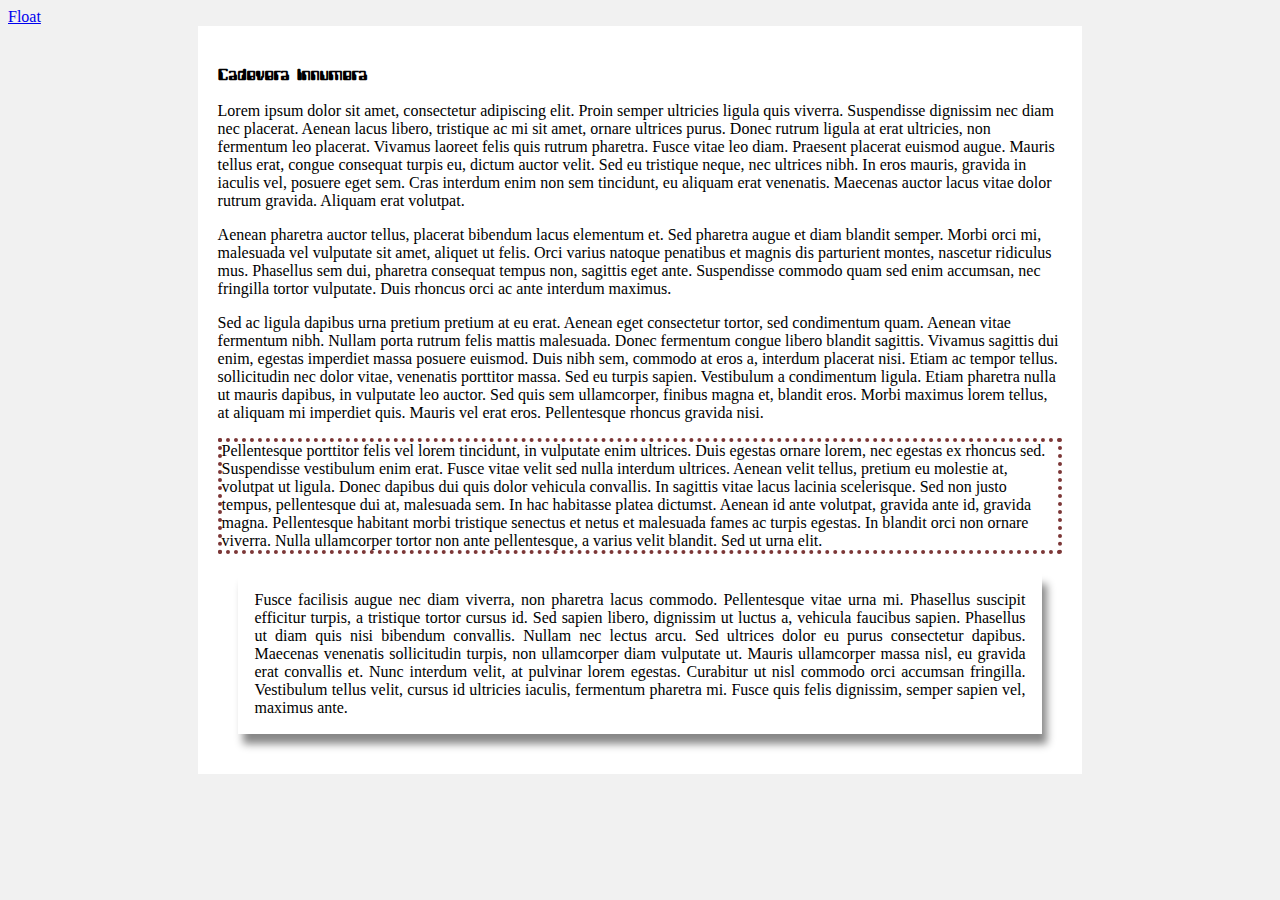
<file: index.html>
<!DOCTYPE html>
<html lang="en">

<head>
  <meta charset="UTF-8">
  <meta name="viewport" content="width=device-width, initial-scale=1.0">
  <meta http-equiv="X-UA-Compatible" content="ie=edge">
  <link rel="stylesheet" href="index.css">
  <title>CSS</title>
</head>

<body>
  <a href="/float.html">Float</a>
  <div class="main-content">


    <article id="lipsum">
      <h3>Cadevera Innumera</h3>
      <p>
        Lorem ipsum dolor sit amet, consectetur adipiscing elit. Proin semper ultricies ligula quis viverra. Suspendisse dignissim
        nec diam nec placerat. Aenean lacus libero, tristique ac mi sit amet, ornare ultrices purus. Donec rutrum ligula
        at erat ultricies, non fermentum leo placerat. Vivamus laoreet felis quis rutrum pharetra. Fusce vitae leo diam.
        Praesent placerat euismod augue. Mauris tellus erat, congue consequat turpis eu, dictum auctor velit. Sed eu tristique
        neque, nec ultrices nibh. In eros mauris, gravida in iaculis vel, posuere eget sem. Cras interdum enim non sem tincidunt,
        eu aliquam erat venenatis. Maecenas auctor lacus vitae dolor rutrum gravida. Aliquam erat volutpat.
      </p>
      <p>
        Aenean pharetra auctor tellus, placerat bibendum lacus elementum et. Sed pharetra augue et diam blandit semper. Morbi orci
        mi, malesuada vel vulputate sit amet, aliquet ut felis. Orci varius natoque penatibus et magnis dis parturient montes,
        nascetur ridiculus mus. Phasellus sem dui, pharetra consequat tempus non, sagittis eget ante. Suspendisse commodo
        quam sed enim accumsan, nec fringilla tortor vulputate. Duis rhoncus orci ac ante interdum maximus.
      </p>
      <p>
        Sed ac ligula dapibus urna pretium pretium at eu erat. Aenean eget consectetur tortor, sed condimentum quam. Aenean vitae
        fermentum nibh. Nullam porta rutrum felis mattis malesuada. Donec fermentum congue libero blandit sagittis. Vivamus
        sagittis dui enim, egestas imperdiet massa posuere euismod. Duis nibh sem, commodo at eros a, interdum placerat nisi.
        Etiam ac tempor tellus. sollicitudin nec dolor vitae, venenatis porttitor massa. Sed eu turpis
        sapien. Vestibulum a condimentum ligula. Etiam pharetra nulla ut mauris dapibus, in vulputate leo auctor. Sed quis
        sem ullamcorper, finibus magna et, blandit eros. Morbi maximus lorem tellus, at aliquam mi imperdiet quis. Mauris
        vel erat eros. Pellentesque rhoncus gravida nisi.
      </p>      
      <p class="dotted">
        Pellentesque porttitor felis vel lorem tincidunt, in vulputate enim ultrices. Duis egestas ornare lorem, nec egestas ex rhoncus
        sed. Suspendisse vestibulum enim erat. Fusce vitae velit sed nulla interdum ultrices. Aenean velit tellus, pretium
        eu molestie at, volutpat ut ligula. Donec dapibus dui quis dolor vehicula convallis. In sagittis vitae lacus lacinia
        scelerisque. Sed non justo tempus, pellentesque dui at, malesuada sem. In hac habitasse platea dictumst. Aenean id
        ante volutpat, gravida ante id, gravida magna. Pellentesque habitant morbi tristique senectus et netus et malesuada
        fames ac turpis egestas. In blandit orci non ornare viverra. Nulla ullamcorper tortor non ante pellentesque, a varius
        velit blandit. Sed ut urna elit.
      </p>
    </article>
    <div class="box">
        Fusce facilisis augue nec diam viverra, non pharetra lacus commodo. Pellentesque vitae urna mi. Phasellus suscipit efficitur
        turpis, a tristique tortor cursus id. Sed sapien libero, dignissim ut luctus a, vehicula faucibus sapien. Phasellus
        ut diam quis nisi bibendum convallis. Nullam nec lectus arcu. Sed ultrices dolor eu purus consectetur dapibus. Maecenas
        venenatis sollicitudin turpis, non ullamcorper diam vulputate ut. Mauris ullamcorper massa nisl, eu gravida erat
        convallis et. Nunc interdum velit, at pulvinar lorem egestas. Curabitur ut nisl commodo orci accumsan
        fringilla. Vestibulum tellus velit, cursus id ultricies iaculis, fermentum pharetra mi. Fusce quis felis dignissim,
        semper sapien vel, maximus ante.
    </div>
  </div>
</body>

</html>
</file>
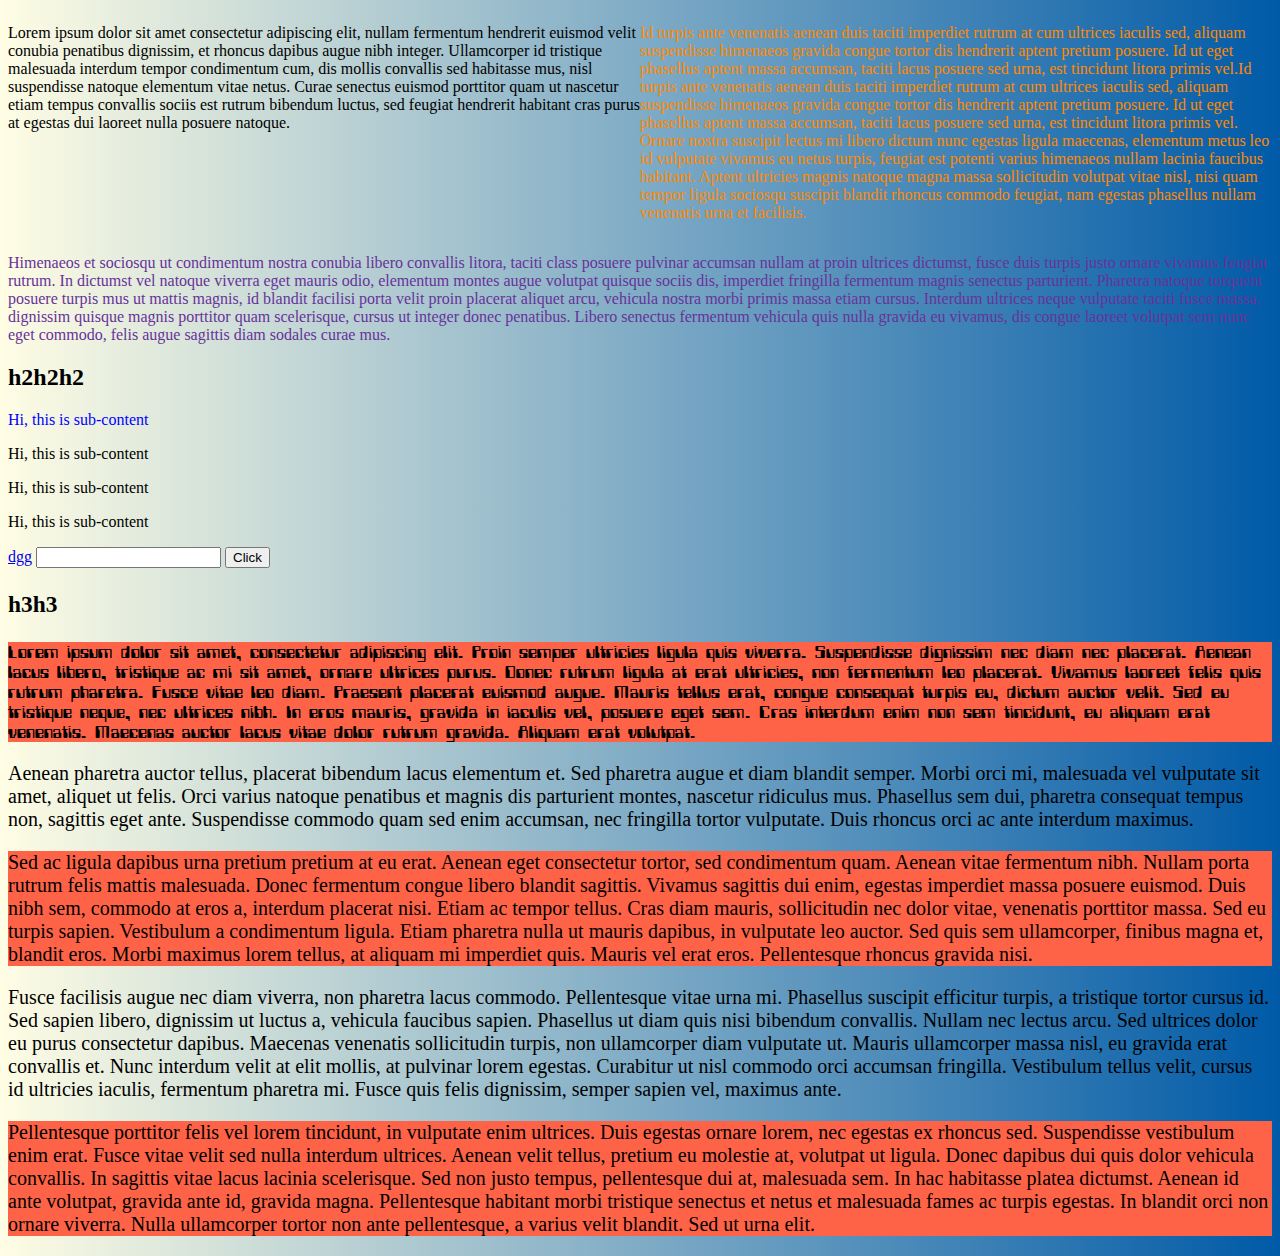
<file: float.html>
<!DOCTYPE html>
<html lang="en">

<head>
  <meta charset="UTF-8">
  <meta name="viewport" content="width=device-width, initial-scale=1.0">
  <meta http-equiv="X-UA-Compatible" content="ie=edge">
  <link rel="stylesheet" href="float.css">
  <title>Document</title>
</head>

<body>
  <div class="left">
    <p>Lorem ipsum dolor sit amet consectetur adipiscing elit, nullam fermentum hendrerit euismod velit conubia penatibus dignissim,
      et rhoncus dapibus augue nibh integer. Ullamcorper id tristique malesuada interdum tempor condimentum cum, dis mollis
      convallis sed habitasse mus, nisl suspendisse natoque elementum vitae netus. Curae senectus euismod porttitor quam
      ut nascetur etiam tempus convallis sociis est rutrum bibendum luctus, sed feugiat hendrerit habitant cras purus at
      egestas dui laoreet nulla posuere natoque.</p>
  </div>
  <div class="right">
    <p id="rp">Id turpis ante venenatis aenean duis taciti imperdiet rutrum at cum ultrices iaculis sed, aliquam suspendisse himenaeos
      gravida congue tortor dis hendrerit aptent pretium posuere. Id ut eget phasellus aptent massa accumsan, taciti lacus
      posuere sed urna, est tincidunt litora primis vel.Id turpis ante venenatis aenean duis taciti imperdiet rutrum at cum
      ultrices iaculis sed, aliquam suspendisse himenaeos gravida congue tortor dis hendrerit aptent pretium posuere. Id
      ut eget phasellus aptent massa accumsan, taciti lacus posuere sed urna, est tincidunt litora primis vel. Ornare nostra
      suscipit lectus mi libero dictum nunc egestas ligula maecenas, elementum metus leo id vulputate vivamus eu netus turpis,
      feugiat est potenti varius himenaeos nullam lacinia faucibus habitant. Aptent ultricies magnis natoque magna massa
      sollicitudin volutpat vitae nisl, nisi quam tempor ligula sociosqu suscipit blandit rhoncus commodo feugiat, nam egestas
      phasellus nullam venenatis urna et facilisis.</p>
  </div>

  <div class="clearfix"></div>
  <div id="main-content">
    <p>Himenaeos et sociosqu ut condimentum nostra conubia libero convallis litora, taciti class posuere pulvinar accumsan nullam
      at proin ultrices dictumst, fusce duis turpis justo ornare vivamus feugiat rutrum. In dictumst vel natoque viverra eget
      mauris odio, elementum montes augue volutpat quisque sociis dis, imperdiet fringilla fermentum magnis senectus parturient.
      Pharetra natoque torquent posuere turpis mus ut mattis magnis, id blandit facilisi porta velit proin placerat aliquet
      arcu, vehicula nostra morbi primis massa etiam cursus. Interdum ultrices neque vulputate taciti fusce massa, dignissim
      quisque magnis porttitor quam scelerisque, cursus ut integer donec penatibus. Libero senectus fermentum vehicula quis
      nulla gravida eu vivamus, dis congue laoreet volutpat sem nunc eget commodo, felis augue sagittis diam sodales curae
      mus.
    </p>
    <div id="sub-content" class="sub-content"><h2>
      h2h2h2
    </h2>
      <p>Hi, this is sub-content</p>
      <p>Hi, this is sub-content</p>
      <p>Hi, this is sub-content</p>
      <p>Hi, this is sub-content</p>
      <a href="http://www.ddg.gg">dgg</a>
      <input type="text" id="name"/>
      <input type="button" value="Click"/>
    </div>
    <article id="lipsum">
      <h3>h3h3</h3>
      <p>
      Lorem ipsum dolor sit amet, consectetur adipiscing elit. Proin semper ultricies ligula quis viverra. Suspendisse dignissim nec diam nec placerat. Aenean lacus libero, tristique ac mi sit amet, ornare ultrices purus. Donec rutrum ligula at erat ultricies, non fermentum leo placerat. Vivamus laoreet felis quis rutrum pharetra. Fusce vitae leo diam. Praesent placerat euismod augue. Mauris tellus erat, congue consequat turpis eu, dictum auctor velit. Sed eu tristique neque, nec ultrices nibh. In eros mauris, gravida in iaculis vel, posuere eget sem. Cras interdum enim non sem tincidunt, eu aliquam erat venenatis. Maecenas auctor lacus vitae dolor rutrum gravida. Aliquam erat volutpat.
      </p>
      <p>
      Aenean pharetra auctor tellus, placerat bibendum lacus elementum et. Sed pharetra augue et diam blandit semper. Morbi orci mi, malesuada vel vulputate sit amet, aliquet ut felis. Orci varius natoque penatibus et magnis dis parturient montes, nascetur ridiculus mus. Phasellus sem dui, pharetra consequat tempus non, sagittis eget ante. Suspendisse commodo quam sed enim accumsan, nec fringilla tortor vulputate. Duis rhoncus orci ac ante interdum maximus.
      </p>
      <p>
      Sed ac ligula dapibus urna pretium pretium at eu erat. Aenean eget consectetur tortor, sed condimentum quam. Aenean vitae fermentum nibh. Nullam porta rutrum felis mattis malesuada. Donec fermentum congue libero blandit sagittis. Vivamus sagittis dui enim, egestas imperdiet massa posuere euismod. Duis nibh sem, commodo at eros a, interdum placerat nisi. Etiam ac tempor tellus. Cras diam mauris, sollicitudin nec dolor vitae, venenatis porttitor massa. Sed eu turpis sapien. Vestibulum a condimentum ligula. Etiam pharetra nulla ut mauris dapibus, in vulputate leo auctor. Sed quis sem ullamcorper, finibus magna et, blandit eros. Morbi maximus lorem tellus, at aliquam mi imperdiet quis. Mauris vel erat eros. Pellentesque rhoncus gravida nisi.
      </p>
      <p>
      Fusce facilisis augue nec diam viverra, non pharetra lacus commodo. Pellentesque vitae urna mi. Phasellus suscipit efficitur turpis, a tristique tortor cursus id. Sed sapien libero, dignissim ut luctus a, vehicula faucibus sapien. Phasellus ut diam quis nisi bibendum convallis. Nullam nec lectus arcu. Sed ultrices dolor eu purus consectetur dapibus. Maecenas venenatis sollicitudin turpis, non ullamcorper diam vulputate ut. Mauris ullamcorper massa nisl, eu gravida erat convallis et. Nunc interdum velit at elit mollis, at pulvinar lorem egestas. Curabitur ut nisl commodo orci accumsan fringilla. Vestibulum tellus velit, cursus id ultricies iaculis, fermentum pharetra mi. Fusce quis felis dignissim, semper sapien vel, maximus ante.
      </p>
      <p>
      Pellentesque porttitor felis vel lorem tincidunt, in vulputate enim ultrices. Duis egestas ornare lorem, nec egestas ex rhoncus sed. Suspendisse vestibulum enim erat. Fusce vitae velit sed nulla interdum ultrices. Aenean velit tellus, pretium eu molestie at, volutpat ut ligula. Donec dapibus dui quis dolor vehicula convallis. In sagittis vitae lacus lacinia scelerisque. Sed non justo tempus, pellentesque dui at, malesuada sem. In hac habitasse platea dictumst. Aenean id ante volutpat, gravida ante id, gravida magna. Pellentesque habitant morbi tristique senectus et netus et malesuada fames ac turpis egestas. In blandit orci non ornare viverra. Nulla ullamcorper tortor non ante pellentesque, a varius velit blandit. Sed ut urna elit.
      </p></article>
  </div>
  
</body>

</html>
</file>
<file: index.css>
*{
  box-sizing: border-box
}
body{
  background-color: rgb(241, 241, 241);  
}
.main-content{
  background-color: #fff;
  width: 70%;
  padding: 20px;
  margin: 0 15%;
}
.box{
  width: calc(100% - 40px);
  box-shadow:5px 10px 8px #888888;
  padding: 2%;
  margin :20px;
  text-align: justify;
}
@font-face {
  font-family: "Computerfont";
  src: url("fonts/Computerfont.ttf");
}
h3{
  font-family: Computerfont;
}
.dotted{
  border: 4px rgb(124, 55, 55) dotted;
}
</file>
<file: float.css>
.left{
  float: left;
  width: 50%;
}
.right{
  float: right;
  width: 50%;
}
.clearfix:after{
  content: "";
  clear: both;
  display: block;
}
p{
  color: #333
}
div p{
  color: black
}
#rp{
  color: rgb(255, 136, 0)
}
body{
  background: #005AA7;  /* fallback for old browsers */
  background: -webkit-linear-gradient(to right, #FFFDE4, #005AA7);  /* Chrome 10-25, Safari 5.1-6 */
  background: linear-gradient(to right, #FFFDE4, #005AA7); /* W3C, IE 10+/ Edge, Firefox 16+, Chrome 26+, Opera 12+, Safari 7+ */
  
}
#main-content > p{
  color: rebeccapurple;
}
#sub-content h2 +p{
  color: blue
}
input[type=text]{
  color:red
}
a:visited{
  color: purple
}
article p:first-of-type{
  font-family: 'Computerfont'
}
@font-face {
  font-family: "Computerfont";
  src: url("fonts/Computerfont.ttf");
}
article p:nth-child(even){
  background-color: tomato
}
article{
  font-size: 20px;
}
</file>
